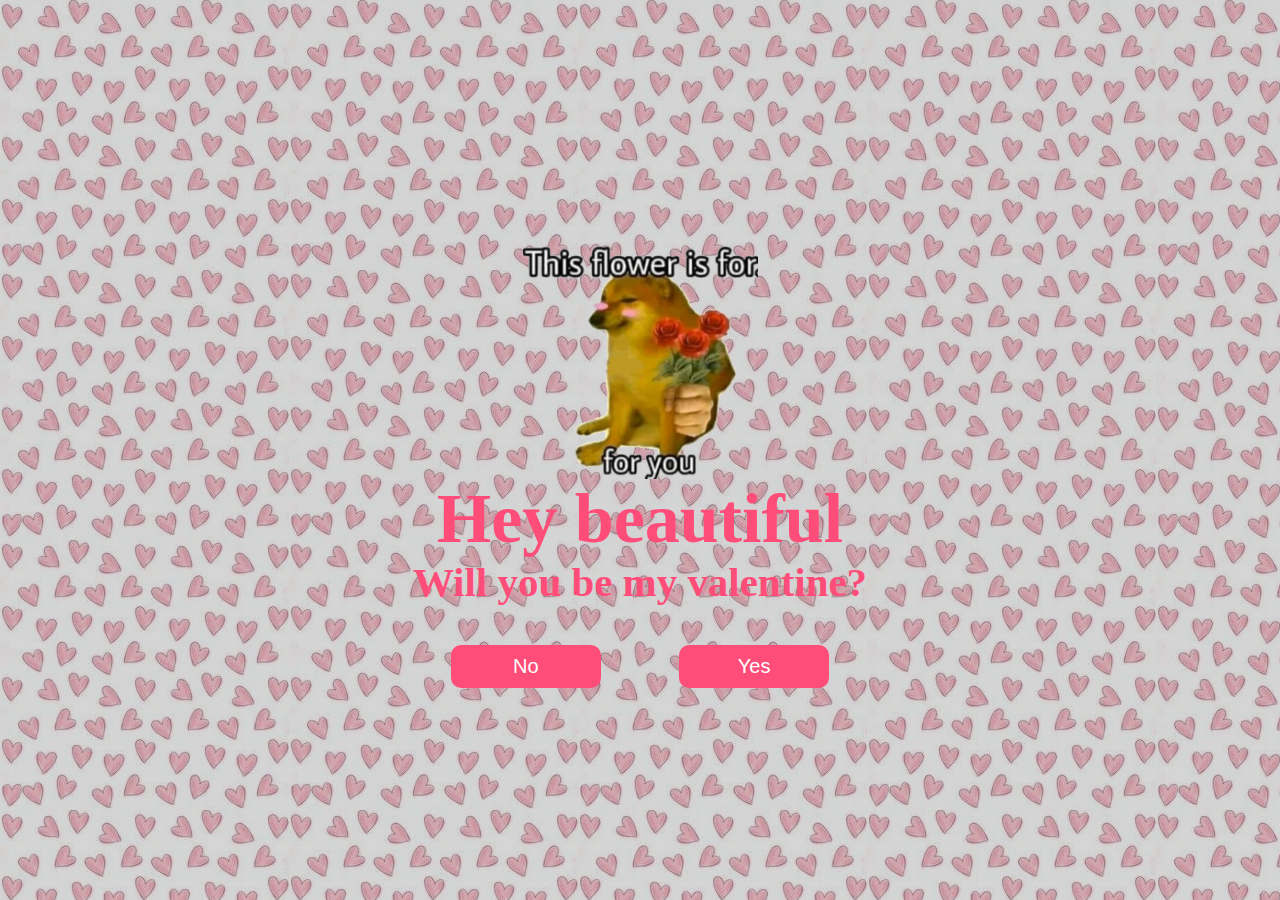
<file: valentine/valentine.html>
<!DOCTYPE html>
<html>
<head>
    <title>Valentine</title>
    <link rel="stylesheet" type="text/css" href="style.css">
    <meta name="viewport" content="width=device-width, initial-scale=1.0">
</head>
<body>
    <div class="container" id="container">
        <img src="doggo_flower.png" id="rizz_doggo">
        <h1 id="header">Hey beautiful</h1>
        <h3 id="subheader">Will you be my valentine?</h3>
        <div class="buttons">
            <button id="no_btn" onclick="no()">No</button>
            <button id="yes_btn" onclick="yes()">Yes</button>
        </div>
    </div>
</body>
<script type="text/javascript">
    var rizz_doggo = document.getElementById('rizz_doggo');
    var header = document.getElementById('header');
    var subheader = document.getElementById('subheader');

    var no_btn = document.getElementById('no_btn');
    var yes_btn = document.getElementById('yes_btn');

    var container = document.getElementById('container');

    var maxOffset = 300;

    if (window.innerWidth < 500) {
        maxOffset = 100;
    }


    function no() {

        let randomTranslateX = Math.floor(Math.random() * maxOffset);
        let randomTranslateY = Math.floor(Math.random() * maxOffset);

        if (randomTranslateX % 2 == 0) {
            randomTranslateX = randomTranslateX * -1;
        }

        if (randomTranslateY % 2 == 0) {
            randomTranslateY = randomTranslateY * -1;
        }

        console.log(randomTranslateX, randomTranslateY);

        rizz_doggo.src = 'doggo_gun.png';
        header.style.display = 'none';
        subheader.innerHTML = 'The no button is just for visuals babygirl';
        no_btn.style.transform = 'translateX(' + randomTranslateX + 'px) translateY(' + randomTranslateY + 'px)';
    }

    function yes() {
        rizz_doggo.src = 'doggo_love.png';

        no_btn.style.display = 'none';
        yes_btn.style.display = 'none';

        header.innerHTML = 'Yeeeees!';
        subheader.innerHTML = 'Looooove uuu, see you soon babygirl <3';

    }
</script>
</html>
</file>
<file: valentine/style.css>
* {
    margin: 0;
    padding: 0;
    box-sizing: border-box;
}

body {
    font-family: 'Lobster', cursive;
    height: 100vh;
    background: url('./bg.png') repeat;
    font-size: 35px;
    color: #ff4d79;
    text-align: center;
}

button {
    width: 150px;
    padding: 10px 20px;
    font-size: 20px;
    border: none;
    border-radius: 10px;
    outline: none;
    cursor: pointer;
    background-color: #ff4d79;
    color: #fff;
    transition: 0.3s;
    margin-left: 5rem;
}

button:first-child {
    margin-left: 0;
}

img {
    width: 15rem;
    height: 15rem;
    margin-top: 2rem;

}

.container {
    width: 100%;
    height: 100%;
    background-color: #0000002a;

    /*  center the content */
    display: flex;
    justify-content: center;
    align-items: center;
    flex-direction: column;

}

.buttons {
    display: flex;
    justify-content: center;
    align-items: center;
    flex-direction: row;
    margin-top: 2.5rem;
}

html { font-size: calc(0.625rem + 0.41666666666666663vw); }
@media screen and (max-width:1920px) { html { font-size: calc(0.625rem + 0.41666666666666674vw); } }
@media screen and (max-width:1440px) { html { font-size: calc(0.8126951092611863rem + 0.20811654526534862vw); } }
@media screen and (max-width:479px) { html { font-size: calc(0.7494769874476988rem + 0.8368200836820083vw); } }
</file>
